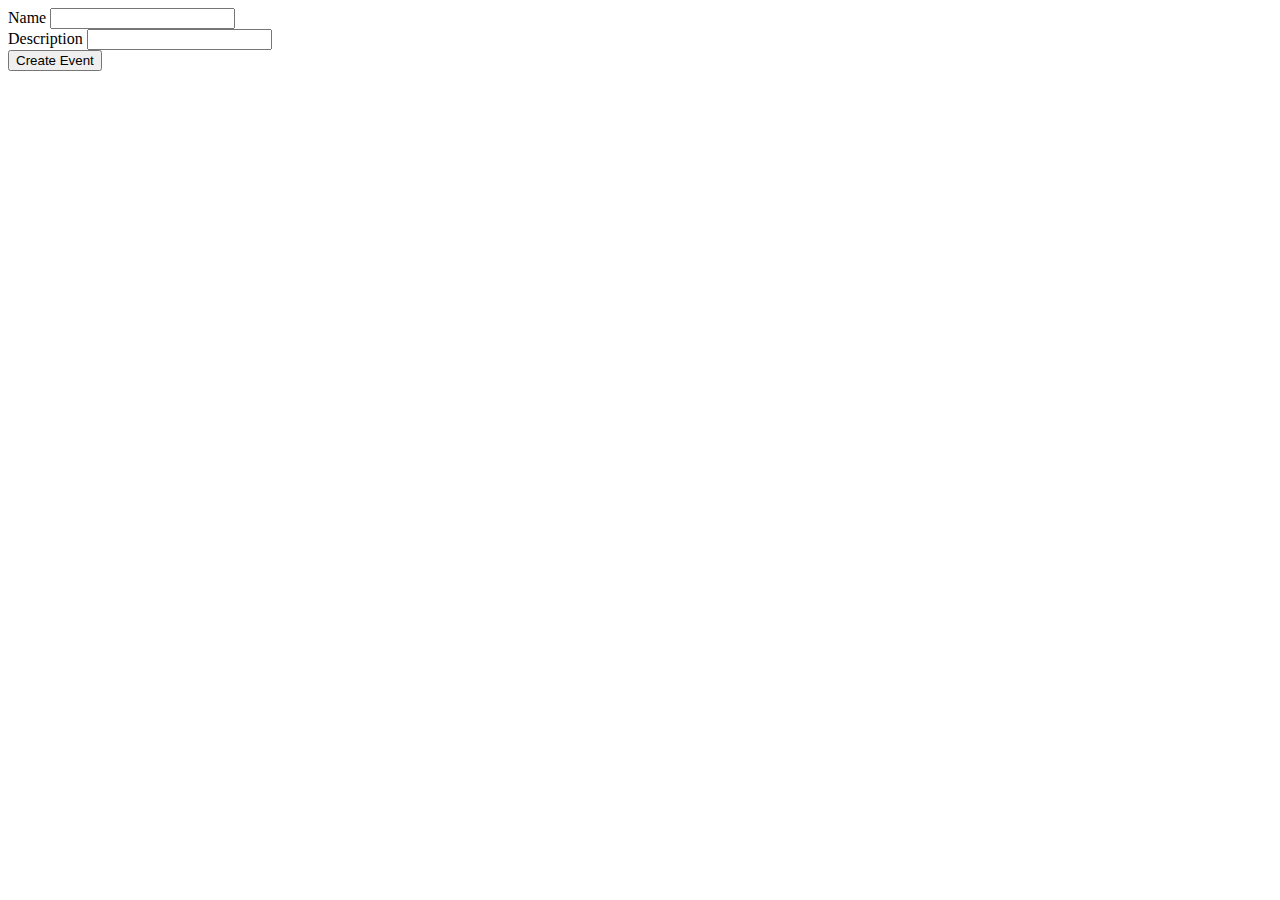
<file: src/main/resources/templates/events/create.html>
<!DOCTYPE html>
<html lang="en" xmlns:th="http://www.thymeleaf.org/">
<head th:replace="fragments :: head"></head>

<body class="container">
<nav th:replace="fragments :: navigation"></nav>

<form method="post" action="/events/create">
    <div class="form-group">
        <label>Name
        <input type="text" name="name" class="form-control">
        </label>
    </div>
    <div class="form-group">
        <label>Description
            <input type="text" name="description" class="form-control">
        </label>
    </div>
    <div class="form-group">
        <input type="submit" value="Create Event" class="btn btn-success">
    </div>
</form>

</body>
</html>
</file>
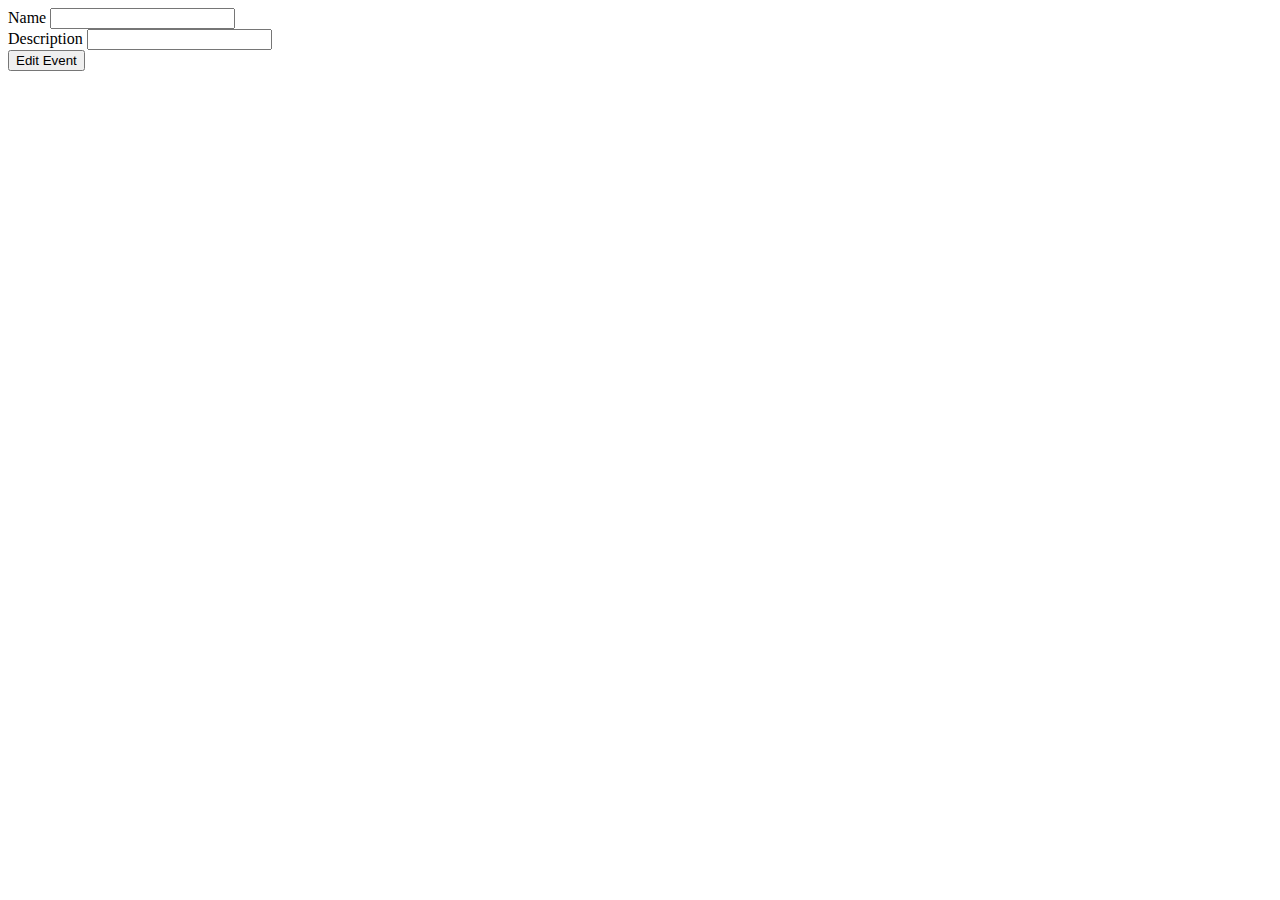
<file: src/main/resources/templates/events/edit.html>
<!DOCTYPE html>
<html lang="en" xmlns:th="http://www.thymeleaf.org/">
<head th:replace="fragments :: head"></head>

<body class="container">

<nav th:replace="fragments :: navigation"></nav>

<form method="post" th:action="@{/events/edit}">
    <div class="form-group">
            <input type="hidden" name="eventId" th:value="${event.id}">
    </div>
    <div class="form-group">
        <label>Name
            <input type="text" name="name" th:value="${event.name}" class="form-control">
        </label>
    </div>
    <div class="form-group">
        <label>Description
            <input type="text" th:value="${event.description}" name="description" class="form-control">
        </label>
    </div>
    <div class="form-group">
        <input type="submit" value="Edit Event" class="btn btn-success">
    </div>
</form>

</body>
</html>
</file>
